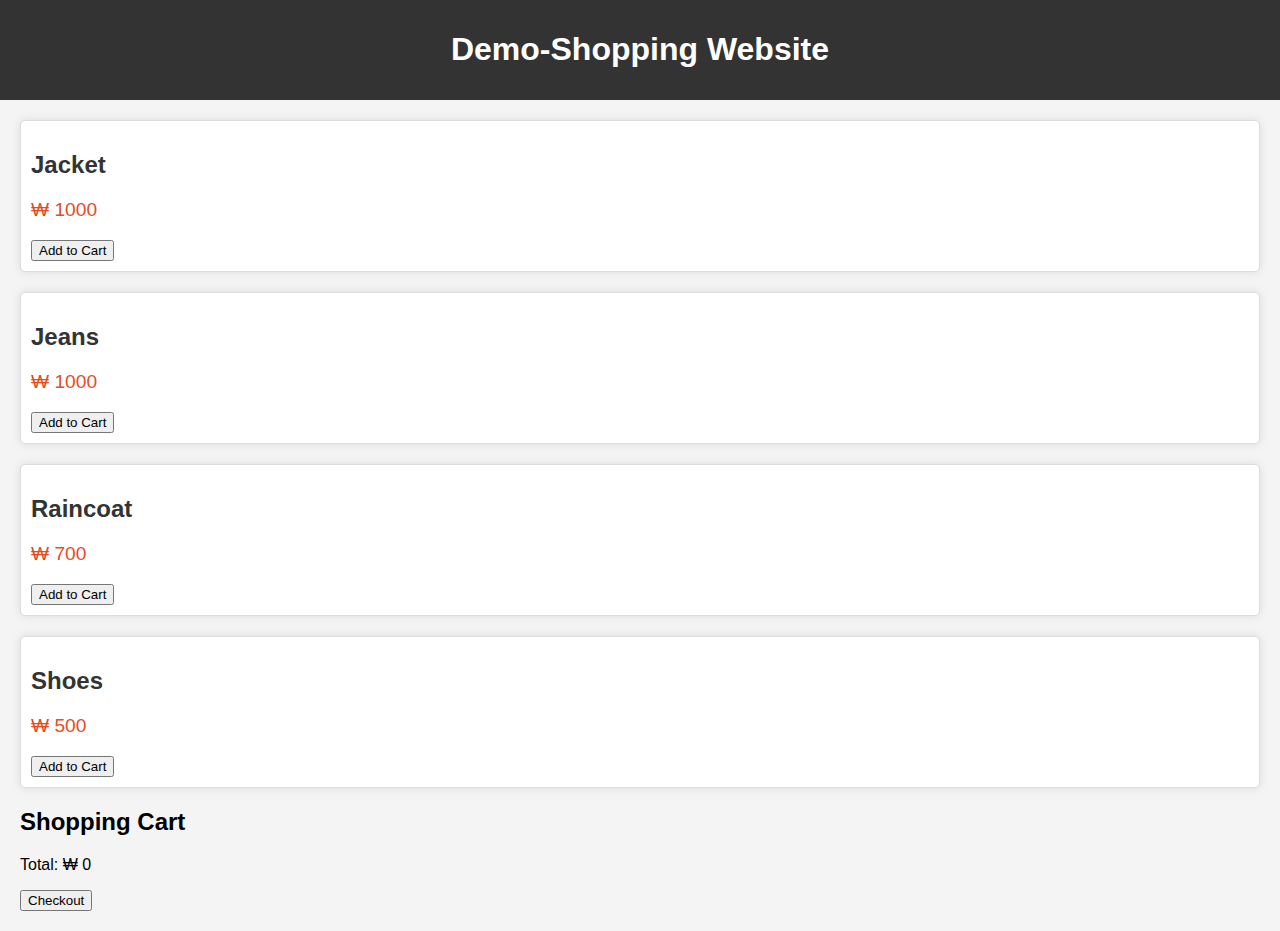
<file: Exercise/eshopping.html>
<!DOCTYPE html>
<html lang="en">
  <head>
    <meta charset="UTF-8" />
    <meta name="viewport" content="width=device-width, initial-scale=1.0" />
    <title>Demo-Shopping Website</title>
    <!-- Include Font Awesome CSS -->
    <link
      rel="stylesheet"
      href="https://cdnjs.cloudflare.com/ajax/libs/font-awesome/6.0.0/css/all.min.css"
      integrity="sha384-dziVFeS7U02dKUg9F0MjWLkcm8SWkEe6t1HDzBa9gyXXfl5eVO1ChFhxCvzJ7z0k"
      crossorigin="anonymous"
    />
    <style>
      body {
        font-family: Arial, sans-serif;
        margin: 0;
        padding: 0;
        background-color: #f4f4f4;
      }

      header {
        background-color: #333;
        color: #fff;
        padding: 10px;
        text-align: center;
      }

      section {
        margin: 20px;
      }

      .product {
        border: 1px solid #ddd;
        border-radius: 5px;
        padding: 10px;
        margin-bottom: 20px;
        background-color: #fff;
        box-shadow: 0 0 10px rgba(0, 0, 0, 0.1);
      }

      .product img {
        max-width: 100%;
        height: auto;
      }

      .product h2 {
        color: #333;
      }

      .price {
        color: #e44d26;
        font-size: 1.2em;
        margin-top: 5px;
      }

      .cart-icon {
        color: #1f3b61;
      }
    </style>
  </head>
  <body>
    <!-- Header -->
    <header>
      <h1>Demo-Shopping Website</h1>
    </header>

    <!-- Jacket Section -->
    <section>
      <div class="product">
        <!--   <img src="jacket.jpg" alt="Jacket" /> -->
        <h2>Jacket</h2>
        <p class="price">&#8361; 1000</p>
        <button onclick="addToCart('Jacket', 1000)">
          Add to Cart <i class="fas fa-shopping-cart cart-icon"></i>
        </button>
      </div>
    </section>

    <!-- Jeans Section -->
    <section>
      <div class="product">
        <!-- <img src="jeans.jpg" alt="Jeans" /> -->
        <h2>Jeans</h2>
        <p class="price">&#8361; 1000</p>
        <button onclick="addToCart('Jeans', 100)">
          Add to Cart <i class="fas fa-shopping-cart cart-icon"></i>
        </button>
      </div>
    </section>

    <!-- Jeans Section -->
    <section>
      <div class="product">
        <!-- <img src="jeans.jpg" alt="Jeans" /> -->
        <h2>Raincoat</h2>
        <p class="price">&#8361; 700</p>
        <button onclick="addToCart('Raincoat', 700)">
          Add to Cart <i class="fas fa-shopping-cart cart-icon"></i>
        </button>
      </div>
    </section>
    
    <!-- Shoes Section -->
    <section>
      <div class="product">
        <!-- <img src="jeans.jpg" alt="Jeans" /> -->
        <h2>Shoes</h2>
        <p class="price">&#8361; 500</p>
        <button onclick="addToCart('Shoes', 500)">
          Add to Cart <i class="fas fa-shopping-cart cart-icon"></i>
        </button>
      </div>
    </section>

    <!-- Shopping Cart Section -->
    <section>
      <h2>Shopping Cart</h2>
      <ul id="cartItems"></ul>
      <p>Total: &#8361; <span id="totalPrice">0</span></p>
      <button onclick="checkout()">Checkout</button>
    </section>

    <script>
      // JavaScript for shopping cart functionality
      const cartItems = [];
      let totalPrice = 0;

      function addToCart(itemName, itemPrice) {
        cartItems.push({ name: itemName, price: itemPrice });
        updateCart();
      }

      function updateCart() {
        const cartList = document.getElementById("cartItems");
        const totalElement = document.getElementById("totalPrice");

        // Clear previous items
        cartList.innerHTML = "";

        // Populate cart list
        cartItems.forEach((item) => {
          const listItem = document.createElement("li");
          listItem.textContent = `${item.name} -${item.price}`;
          cartList.appendChild(listItem);
        });

        // Calculate total price
        totalPrice = cartItems.reduce((total, item) => total + item.price, 0);
        totalElement.textContent = totalPrice;
      }

      function checkout() {
        alert(`Thank you for shopping! Total: ${totalPrice}`);
      }
    </script>
  </body>
</html>
</file>
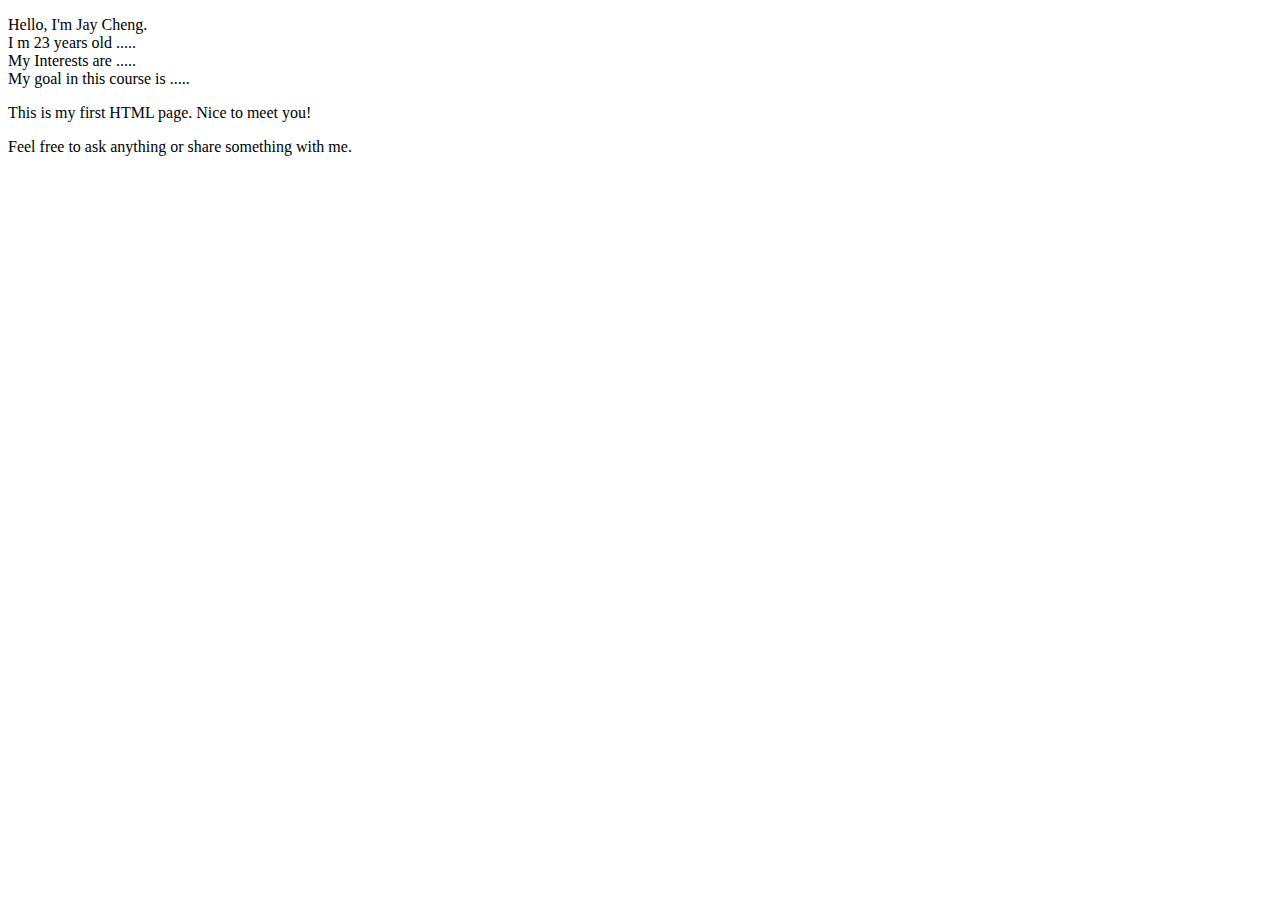
<file: Exercise/Exercise1.html>
<!DOCTYPE html>
<html lang="en">
  <head>
    <meta charset="UTF-8" />
    <meta name="author" content="Jay Cheng" />
    <meta name="description" content="First HTML Page" />
    <meta name="viewport" content="width=device-width, initial-scale=1.0" />
    <!-- <meta http-equiv="refresh" content="60" /> -->

    <title>Exercise 1 |First HTML Page</title>
  </head>
  <body>
    <p>
      Hello, I'm Jay Cheng.
      <!-- <p> format commend</p> -->
      <br />I m 23 years old .....
      <!-- <p> format commend</p> -->
      <br />My Interests are .....
      <!-- <p> format commend</p> -->
      <br />My goal in this course is .....
      <!-- <p> format commend</p> -->
    </p>
    <p>This is my first HTML page. Nice to meet you!</p>
    <p>Feel free to ask anything or share something with me.</p>
  </body>
</html>
</file>
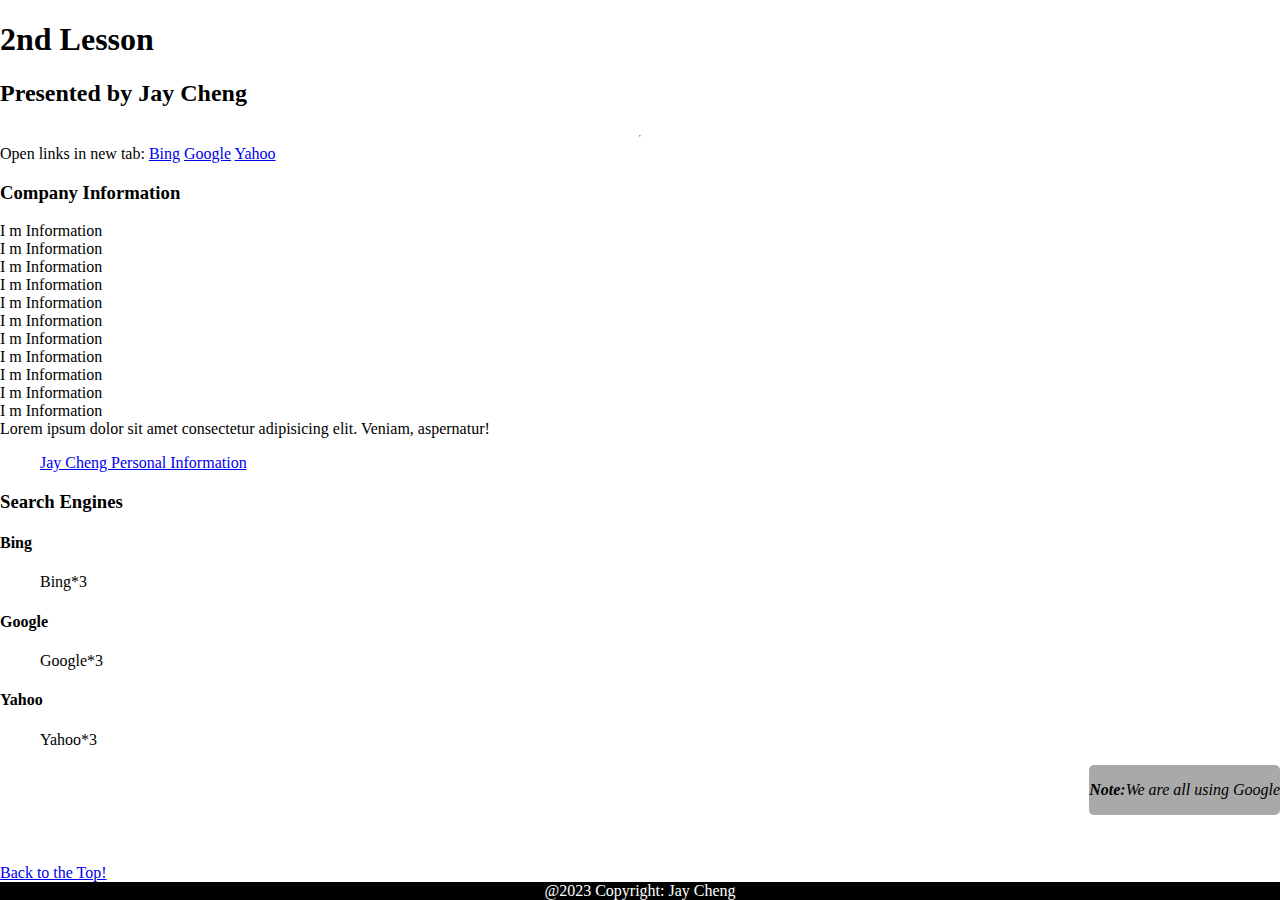
<file: Exercise/Exercise2.html>
<!DOCTYPE html>
<html lang="en">
  <head>
    <meta charset="UTF-8" />
    <meta name="viewport" content="width=device-width, initial-scale=1.0" />
    <meta http-equiv="refresh" content="30" />
    <title>Exercise 2</title>
    <style>
      body {
        display: flex;
        flex-direction: column;
        min-height: 100vh;
        margin: 0;
      }

      main {
        flex: 1;
      }

      footer {
        margin-top: auto;
        background-color: black;
        color: white;
        text-align: center;
      }

      .copyright {
        text-align: center;
        color: white;
      }
      
      aside{
        background-color: darkgray;
        float: right;
        border-radius: 5px;
      }

     
    </style>
  </head>
  <body>
    <!-- Header -->
    <header>
      <h1 id="top">2nd Lesson</h1>
      <h2>Presented by Jay Cheng</h2>
    </header>
    <!-- Navigation bar -->
    <hr class="hr-double">
    <nav>
      <span>Open links in new tab:</span>
      <a href="https://www.bing.com/?cc=hk" target="_blabk">Bing</a>
      <a href="https://www.google.com/" target="_blabk">Google</a>
      <a href="https://hk.yahoo.com/?p=us/" target="_blabk">Yahoo</a>
    </nav>

    <!-- Main  -->
    <main>
      <!-- Company Information -->
      <section id="company-infor">
        <header>
          <h3>Company Information</h3>
        </header>
        <article>
          <p>
            I m Information
            <!-- format html -->
            <br />I m Information
            <!-- format html -->
            <br />I m Information
            <!-- format html -->
            <!-- format html -->
            <br />I m Information
            <!-- format html -->
            <br />I m Information
            <!-- format html -->
            <!-- format html -->
            <br />I m Information
            <!-- format html -->
            <br />I m Information
            <!-- format html -->
            <!-- format html -->
            <br />I m Information
            <!-- format html -->
            <br />I m Information
            <!-- format html -->
            <!-- format html -->
            <br />I m Information
            <!-- format html -->
            <br />I m Information
            <!-- format html -->
            <br />Lorem ipsum dolor sit amet consectetur adipisicing elit.
            Veniam, aspernatur!
          </p>
        </article>
        <ul>
          <a href="https://xxxjay123.github.io/xxxJay123/" target="_blank">
            Jay Cheng Personal Information</a
          >
        </ul>
      </section>

      <!-- Search Engines  -->
      <section id="search-engines">
        <header>
          <h3>Search Engines</h3>
        </header>
        <article>
          <h4>Bing</h4>
          <blockquote cite="https://zh.wikipedia.org/zh-hk/Microsoft_Bing">
            Bing*3
          </blockquote>
        </article>
        <article>
          <h4>Google</h4>
          <blockquote cite="https://zh.wikipedia.org/zh-hk/Microsoft_Bing">
            Google*3
          </blockquote>
        </article>
        <article>
          <h4>Yahoo</h4>
          <blockquote cite="https://zh.wikipedia.org/zh-hk/Microsoft_Bing">
            Yahoo*3
          </blockquote>
        </article>
        <aside>
          <p>
            <i><b>Note:</b>We are all using Google</i>
          </p>
        </aside>
      </section>
    </main>

    <!-- Footer -->
    <a href="#top">Back to the Top!</a>
    <footer>
  
      <div class="copyright">@2023 Copyright: Jay Cheng</div>
    </footer>
  </body>
</html>
</file>
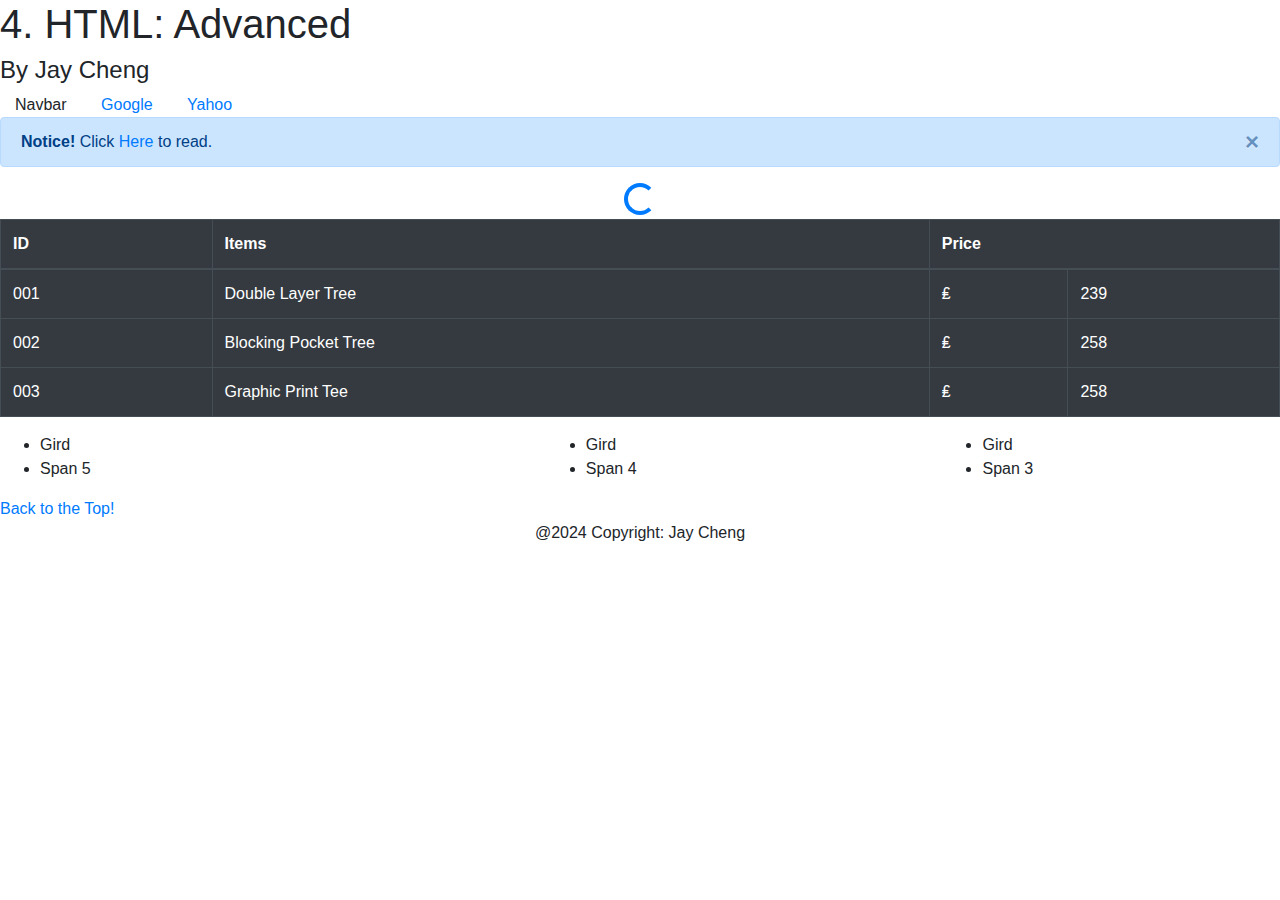
<file: Exercise/Exercise4.html>
<!DOCTYPE html>
<html lang="en">
  <head>
    <title>Exercise 4</title>
    <!-- Required meta tags -->
    <meta charset="utf-8" />
    <meta
      name="viewport"
      content="width=device-width, initial-scale=1, shrink-to-fit=no"
    />
    <!-- Bootstrap CSS -->
    <link
      rel="stylesheet"
      href="https://stackpath.bootstrapcdn.com/bootstrap/4.3.1/css/bootstrap.min.css"
      integrity="sha384-ggOyR0iXCbMQv3Xipma34MD+dH/1fQ784/j6cY/iJTQUOhcWr7x9JvoRxT2MZw1T"
      crossorigin="anonymous"
    />
    <!-- Optional JavaScript -->
    <!-- jQuery first, then Popper.js, then Bootstrap JS -->
    <script
      src="https://code.jquery.com/jquery-3.3.1.slim.min.js"
      integrity="sha384-q8i/X+965DzO0rT7abK41JStQIAqVgRVzpbzo5smXKp4YfRvH+8abtTE1Pi6jizo"
      crossorigin="anonymous"
    ></script>
    <script
      src="https://cdnjs.cloudflare.com/ajax/libs/popper.js/1.14.7/umd/popper.min.js"
      integrity="sha384-UO2eT0CpHqdSJQ6hJty5KVphtPhzWj9WO1clHTMGa3JDZwrnQq4sF86dIHNDz0W1"
      crossorigin="anonymous"
    ></script>
    <script
      src="https://stackpath.bootstrapcdn.com/bootstrap/4.3.1/js/bootstrap.min.js"
      integrity="sha384-JjSmVgyd0p3pXB1rRibZUAYoIIy6OrQ6VrjIEaFf/nJGzIxFDsf4x0xIM+B07jRM"
      crossorigin="anonymous"
    ></script>
   
  </head>
  <body>
    <!-- Header -->
    <header>
      <h1>4. HTML: Advanced</h1>
      <h4>By Jay Cheng</h4>
    </header>
    <!-- Navvar -->
    <main>
      <nav>
        <span class="col">Navbar</span>
        <span class="col"><a href="http://">Google</a></span>
        <span class="col"><a href="http://">Yahoo</a></span>
      </nav>
      <!-- Alert -->
      <div class="alert alert-primary alert-dismissible fade show" role="alert">
        <button
          type="button"
          class="close"
          data-dismiss="alert"
          aria-label="Close"
        >
          <span aria-hidden="true">&times;</span>
          <span class="sr-only">Close</span>
        </button>
        <strong>Notice!</strong> Click <a href="#">Here</a> to read.
      </div>

      <!-- Spinner -->
      <div class="container">
        <div class="row">
          <div class="col-12 text-center">
            <div class="spinner-border text-primary" role="status"></div>
          </div>
        </div>
      </div>

      <!-- Table -->
      <table class="table table-dark table-hover table-bordered">
        <thead class="thead-inverse">
          <tr>
            <th>ID</th>
            <th>Items</th>
            <th colspan="2">Price</th>
          </tr>
        </thead>
        <tbody>
          <tr>
            <td scope="row">001</td>
            <td>Double Layer Tree</td>
            <td>&#8356;</td>
            <td>239</td>
          </tr>
          <tr>
            <td scope="row">002</td>
            <td>Blocking Pocket Tree</td>
            <td>&#8356;</td>
            <td>258</td>
          </tr>
          <tr>
            <td scope="row">003</td>
            <td>Graphic Print Tee</td>
            <td>&#8356;</td>
            <td>258</td>
          </tr>
        </tbody>
      </table>
      <!-- Gird -->
      <div class="row">
        <div class="col-5">
          <ul>
            <li>Gird</li>
            <li>Span 5</li>
          </ul>
        </div>
        <div class="col-4">
          <ul>
            <li>Gird</li>
            <li>Span 4</li>
          </ul>
        </div>
        <div class="col-3">
          <li>Gird</li>
          <li>Span 3</li>
        </div>
      </div>
    </main>

    <!-- Footer -->
    <a href="#top">Back to the Top!</a>
    <footer>
      <div style=" text-align: center;">@2024 Copyright: Jay Cheng</div>
    </footer>
  </body>
</html>
</file>
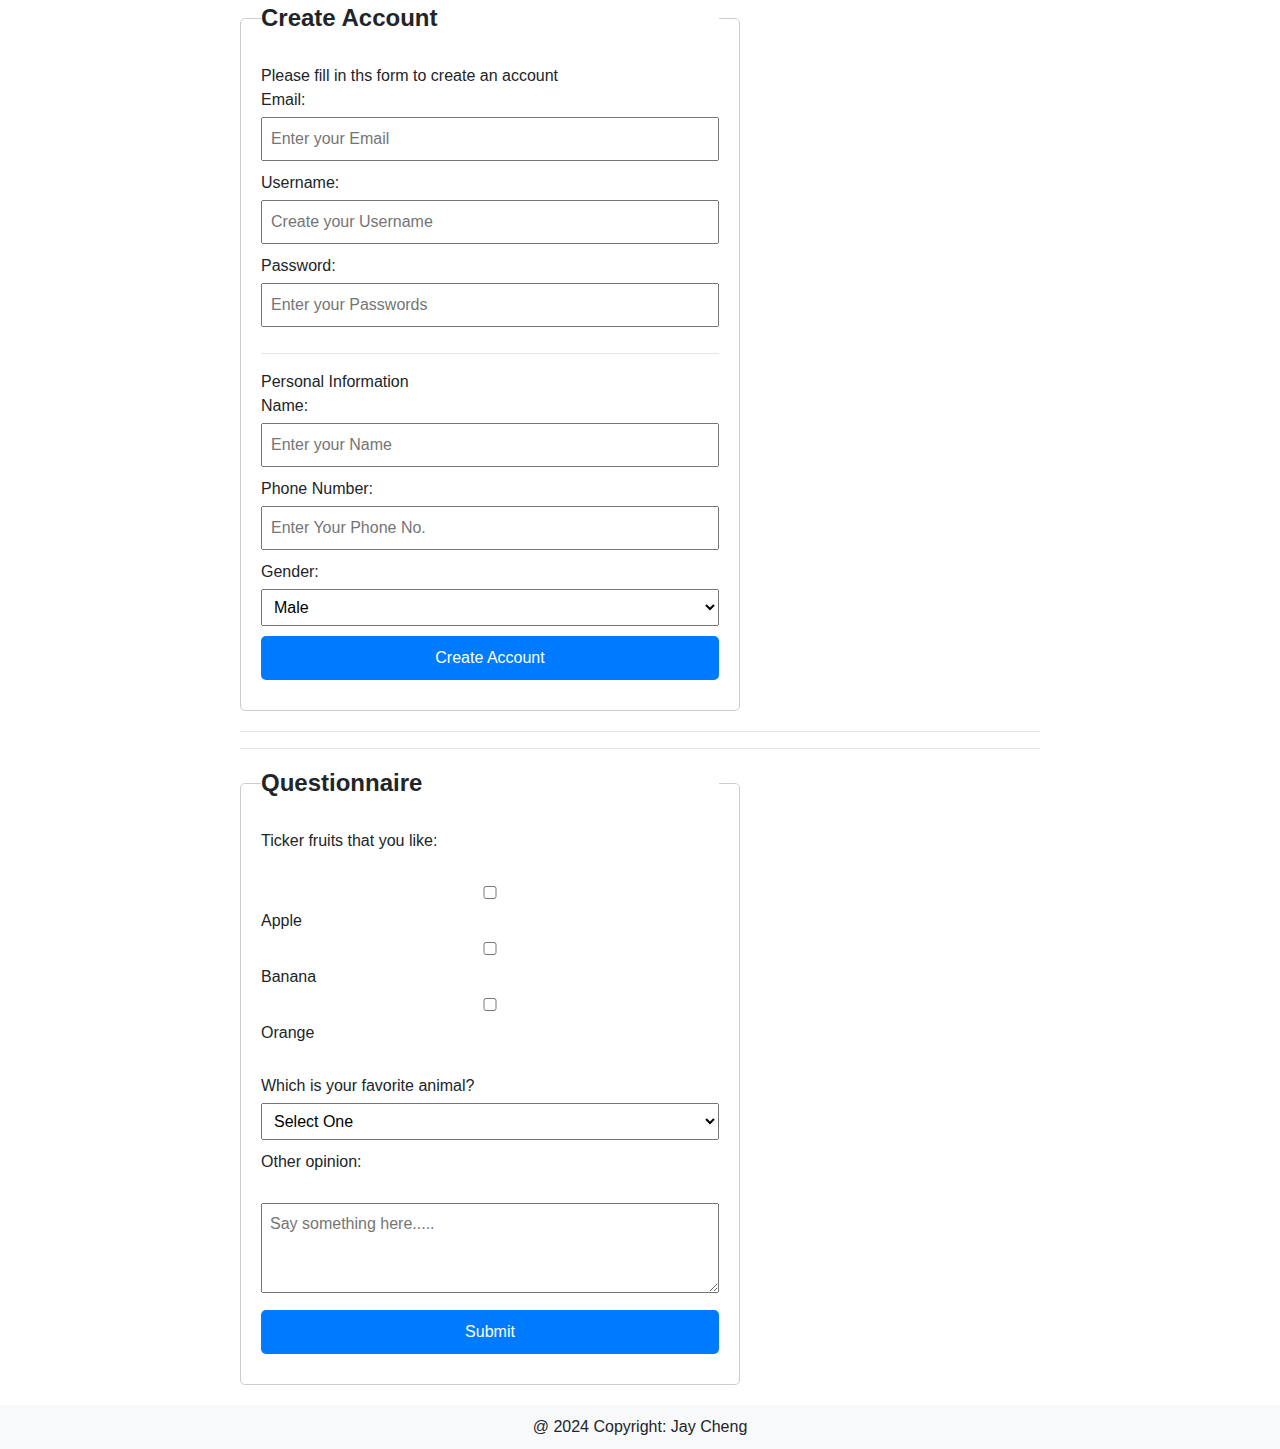
<file: Exercise/Exercise7.html>
<!DOCTYPE html>
<html lang="en">
  <head>
    <title>Title</title>
    <!-- Required meta tags -->
    <meta charset="utf-8" />
    <meta
      name="viewport"
      content="width=device-width, initial-scale=1, shrink-to-fit=no"
    />

    <!-- Bootstrap CSS -->
    <link
      rel="stylesheet"
      href="https://stackpath.bootstrapcdn.com/bootstrap/4.3.1/css/bootstrap.min.css"
      integrity="sha384-ggOyR0iXCbMQv3Xipma34MD+dH/1fQ784/j6cY/iJTQUOhcWr7x9JvoRxT2MZw1T"
      crossorigin="anonymous"
    />
    <style>
      /* Reset some default styles */
      body,
      h1,
      h2,
      h3,
      p,
      ul,
      li {
        margin: 0;
        padding: 0;
      }

      body {
        font-family: "Arial", sans-serif;
      }

      /* Center the content */
      main {
        max-width: 800px;
        margin: 0 auto;
      }

      /* Style form wrapper */
      .form-wrapper,
      .questionnaire-wrapper {
        margin-bottom: 20px;
      }

      /* Style form fieldset */
      fieldset {
        border: 1px solid #ccc;
        border-radius: 5px;
        margin-bottom: 20px;
        padding: 20px;
      }

      legend {
        font-weight: bold;
      }

      /* Style form labels and inputs */
      label {
        display: block;
        margin-bottom: 5px;
      }

      input,
      select,
      textarea {
        width: 100%;
        padding: 8px;
        margin-bottom: 10px;
        box-sizing: border-box;
      }

      /* Style checkbox label */
      .checkbox-label {
        display: inline-block;
        margin-right: 10px;
      }

      /* Style submit button */
      input[type="submit"],
      button {
        background-color: #007bff;
        color: #fff;
        padding: 10px 20px;
        border: none;
        border-radius: 5px;
        cursor: pointer;
      }

      /* Add some spacing between submit buttons */
      input[type="submit"] + button {
        margin-left: 10px;
      }

      /* Style the footer */
      footer {
        margin-top: 20px;
        background-color: #f8f9fa;
        padding: 10px;
      }
    </style>
  </head>
  <body>
    <!-- Header
    <header>
      <h1>7. HTML: Form I</h1>
      <h2>By Jay Cheng</h2>
    </header> -->

    <main>
      <!-- Register Form -->
      <div class="form-wrapper">
        <fieldset style="width: 500px">
          <legend>Create Account</legend>
          <p>Please fill in ths form to create an account</p>
          <form action="#" id="registrationForm">
            <!-- Email -->
            <label for="email">Email:</label>
            <input
              type="email"
              name="email"
              id="email"
              placeholder="Enter your Email"
              required
            />
            <br />
            <!-- User name -->
            <label for="username"> Username:</label>
            <input
              type="text"
              name="username"
              id="username"
              placeholder="Create your Username"
              required
            />
            <br />
            <!-- Password -->
            <label for="pw">Password:</label>
            <input
              type="password"
              name="pw"
              id="pw"
              placeholder="Enter your Passwords"
              required
            />
            <br />
            <!-- Confirm-Password -->
            <!-- <label for="pw-confirm">Confirm Password:</label>
            <input
              type="password"
              name="pw-confirm"
              id="pw-confirm"
              placeholder="Confirm your Passwords"
              required
            /> -->
            <hr />
            <p>Personal Information</p>
            <!-- Name -->
            <label for="name">Name:</label>
            <input
              type="text"
              name="name"
              id="name"
              placeholder="Enter your Name"
              required
            />
            <br />
            <!-- Phone Number  -->
            <label for="phone">Phone Number:</label>
            <input
              type="tel"
              name="phone"
              id="phone"
              placeholder="Enter Your Phone No."
            />
            <!-- Gender -->
            <br />
            <label for="gender">Gender:</label>
            <select id="gender" name="gender">
              <option value="male">Male</option>
              <option value="female">Female</option>
              <option value="other">Other</option>
            </select>
            <br />
            <input type="submit" value="Create Account" />
          </form>
        </fieldset>
      </div>
      <hr />
      <hr />
      <!-- Questionnaire -->
      <div class="questionnaire-wrapper">
        <fieldset id="questionnaireForm" style="width: 500px">
          <legend>Questionnaire</legend>
          <form id="questionnaireForm">
            <label id="fruits">Ticker fruits that you like:</label><br />
            <!-- Options of Question 1 -->
            <input type="checkbox" name="apple" id="apple" value="Apple" />
            <label for="apple">Apple</label>

            <input type="checkbox" name="banana" id="banana" value="Banana" />
            <label for="banana">Banana</label>

            <input type="checkbox" name="orange" id="orange" value="Orange" />
            <label for="orange">Orange</label>
            <br />
            <!-- Question 2 -->
            <label for="animal">Which is your favorite animal?</label>
            <select id="animal" name="animal">
              <option>Select One</option>
              <optgroup label="Terrestrial">
                <option value="dog">Dog</option>
                <option value="cat">Cat</option>
                <option value="elephant">Elephant</option>
                <option value="lion">Lion</option>
              </optgroup>
              <optgroup label="Marine">
                <option value="dolphin">Dolphin</option>
                <option value="fish">Fish</option>
                <option value="jellyfish">JS</option>
              </optgroup>
            </select>
            <br />
            <label for="opinion">Other opinion:</label><br />
            <textarea
              name="opinion"
              id="opinion"
              cols="30"
              rows="3"
              placeholder="Say something here....."
            ></textarea
            ><br />
            <input type="submit" />
          </form>
        </fieldset>
      </div>
    </main>
    <!-- Footer -->
    <footer>
      <div style="text-align: center">@ 2024 Copyright: Jay Cheng</div>
    </footer>

    <!-- Optional JavaScript -->
    <!-- jQuery first, then Popper.js, then Bootstrap JS -->
    <script
      src="https://code.jquery.com/jquery-3.3.1.slim.min.js"
      integrity="sha384-q8i/X+965DzO0rT7abK41JStQIAqVgRVzpbzo5smXKp4YfRvH+8abtTE1Pi6jizo"
      crossorigin="anonymous"
    ></script>
    <script
      src="https://cdnjs.cloudflare.com/ajax/libs/popper.js/1.14.7/umd/popper.min.js"
      integrity="sha384-UO2eT0CpHqdSJQ6hJty5KVphtPhzWj9WO1clHTMGa3JDZwrnQq4sF86dIHNDz0W1"
      crossorigin="anonymous"
    ></script>
    <script
      src="https://stackpath.bootstrapcdn.com/bootstrap/4.3.1/js/bootstrap.min.js"
      integrity="sha384-JjSmVgyd0p3pXB1rRibZUAYoIIy6OrQ6VrjIEaFf/nJGzIxFDsf4x0xIM+B07jRM"
      crossorigin="anonymous"
    ></script>
    <script>
      // Function to convert form data to JSON
      function formToJson(formId) {
        var formData = {};
        var formElements = document.getElementById(formId).elements;

        for (var i = 0; i < formElements.length; i++) {
          var element = formElements[i];
          if (element.name) {
            formData[element.name] = element.value;
          }
          if (element.type === "checkbox") {
            // Handle checkboxes separately
            formData[element.name] = element.checked;
          } else if (element.name) {
            formData[element.name] = element.value;
          }
        }

        return JSON.stringify(formData, null, 2);
      }

      // Event listener for form submission
      document
        .getElementById("questionnaireForm")
        .addEventListener("submit", function (e) {
          e.preventDefault();
          var jsonData = formToJson("questionnaireForm");
          console.log(jsonData);
        });
      // Event listener for form submission
      document
        .getElementById("registrationForm")
        .addEventListener("submit", function (e) {
          e.preventDefault();
          var jsonData = formToJson("registrationForm");
          console.log(jsonData);
        });

      document
        .getElementById("questionnaireForm")
        .addEventListener("submit", function (e) {
          e.preventDefault();
          var jsonData = formToJson("questionnaireForm");
          console.log(jsonData);
        });
    </script>
  </body>
</html>
</file>
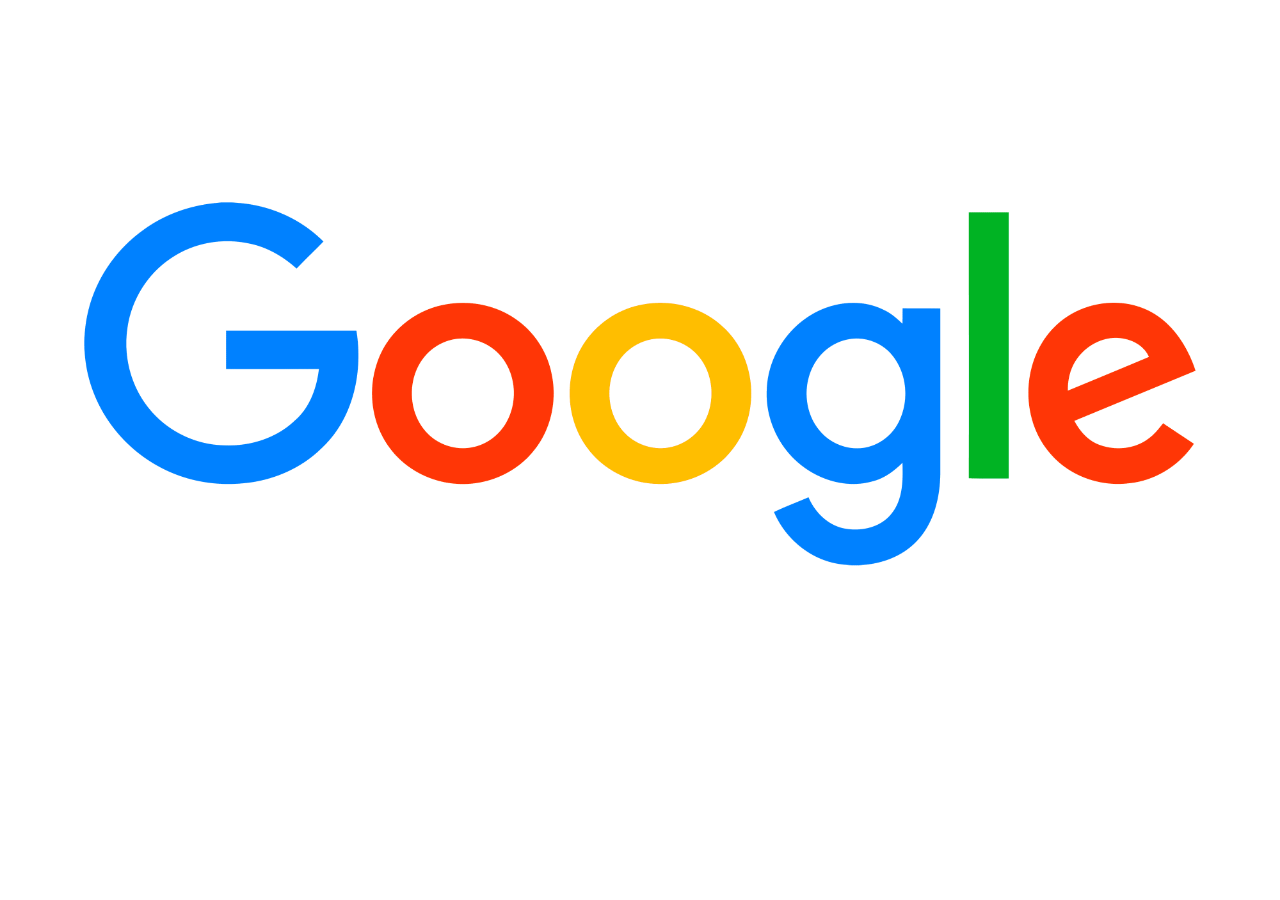
<file: Exercise/imgmap.html>
<!DOCTYPE html>
<html lang="en">
  <head>
    <title>Title</title>
    <!-- Required meta tags -->
    <meta charset="utf-8" />
    <meta
      name="viewport"
      content="width=device-width, initial-scale=1, shrink-to-fit=no"
    />

    <!-- Bootstrap CSS -->
    <link
      rel="stylesheet"
      href="https://stackpath.bootstrapcdn.com/bootstrap/4.3.1/css/bootstrap.min.css"
      integrity="sha384-ggOyR0iXCbMQv3Xipma34MD+dH/1fQ784/j6cY/iJTQUOhcWr7x9JvoRxT2MZw1T"
      crossorigin="anonymous"
    />
  </head>
  <body>
    <div class="Image-map">
      <!-- Image Map Generated by http://www.image-map.net/ -->
      <img
        src="../asset/img/google_logo.png"
        usemap="#image-map"
        id="resizableImage"
        style="max-width: 100%; height: auto"
      />

      <map name="image-map">
        <area
          target="_blank"
          alt="g-big"
          title="g-big"
          href="https://www.mercedes-benz.com.hk/zh_HK/passengercars/models/suv/g-class/amg.html"
          coords="1012,760,843,651,475,704,362,810,263,1075,295,1206,373,1340,528,1460,772,1499,899,1506,1012,1414,1058,1337,1111,1192,1122,1086,1122,1047,730,1022,712,1054,719,1146,857,1163,984,1142,966,1245,889,1315,698,1372,578,1326,475,1262,436,1114,422,987,560,821,835,761,903,821,945,842"
          shape="poly"
        />
        <area
          target="_blank"
          alt="o1"
          title="o1"
          href="https://zh.wikipedia.org/zh-hk/O"
          coords="1443,1228,296"
          shape="circle"
        />
        <area
          target="_blank"
          alt="o2"
          title="o2"
          href="https://zh.wikipedia.org/zh-hk/O"
          coords="2062,1223,283"
          shape="circle"
        />
        <area
          target="_blank"
          alt="g-sm"
          title="g-sm"
          href="https://zh.wikipedia.org/wiki/G"
          coords="2807,1000,2588,947,2475,1011,2405,1142,2412,1333,2493,1417,2571,1485,2701,1520,2776,1495,2807,1460,2807,1530,2761,1601,2659,1644,2574,1622,2535,1559,2479,1559,2440,1576,2415,1591,2443,1668,2535,1721,2670,1760,2761,1760,2832,1732,2882,1651,2910,1608,2913,1520,2928,1456,2931,1347,2945,1184,2935,1060,2928,1007,2928,965,2896,951,2814,947,2747,954,2659,954,2599,930"
          shape="poly"
        />
        <area
          target="_blank"
          alt="l"
          title="l"
          href="https://zh.wikipedia.org/wiki/L"
          coords="3023,669,3147,1499"
          shape="rect"
        />
        <area
          target="_blank"
          alt="e"
          title="e"
          href="https://zh.wikipedia.org/zh-hk/E_(%E6%95%B0%E5%AD%A6%E5%B8%B8%E6%95%B0)"
          coords="3648,1193,3440,1288,3408,1299,3737,1156,3694,1071,3620,986,3486,947,3387,961,3284,1018,3253,1099,3217,1198,3242,1343,3309,1449,3454,1509,3641,1495,3719,1428,3716,1375,3652,1350,3627,1325,3571,1382,3482,1393,3401,1371,3366,1318"
          shape="poly"
        />
      </map>
    </div>

    <!-- Optional JavaScript -->
    <!-- jQuery first, then Popper.js, then Bootstrap JS -->
    <script
      src="https://code.jquery.com/jquery-3.3.1.slim.min.js"
      integrity="sha384-q8i/X+965DzO0rT7abK41JStQIAqVgRVzpbzo5smXKp4YfRvH+8abtTE1Pi6jizo"
      crossorigin="anonymous"
    ></script>
    <script
      src="https://cdnjs.cloudflare.com/ajax/libs/popper.js/1.14.7/umd/popper.min.js"
      integrity="sha384-UO2eT0CpHqdSJQ6hJty5KVphtPhzWj9WO1clHTMGa3JDZwrnQq4sF86dIHNDz0W1"
      crossorigin="anonymous"
    ></script>
    <script
      src="https://stackpath.bootstrapcdn.com/bootstrap/4.3.1/js/bootstrap.min.js"
      integrity="sha384-JjSmVgyd0p3pXB1rRibZUAYoIIy6OrQ6VrjIEaFf/nJGzIxFDsf4x0xIM+B07jRM"
      crossorigin="anonymous"
    ></script>

    <!-- Initialize image-map-resizer -->
    <script>
      imageMapResize();
    </script>
  </body>
</html>
</file>
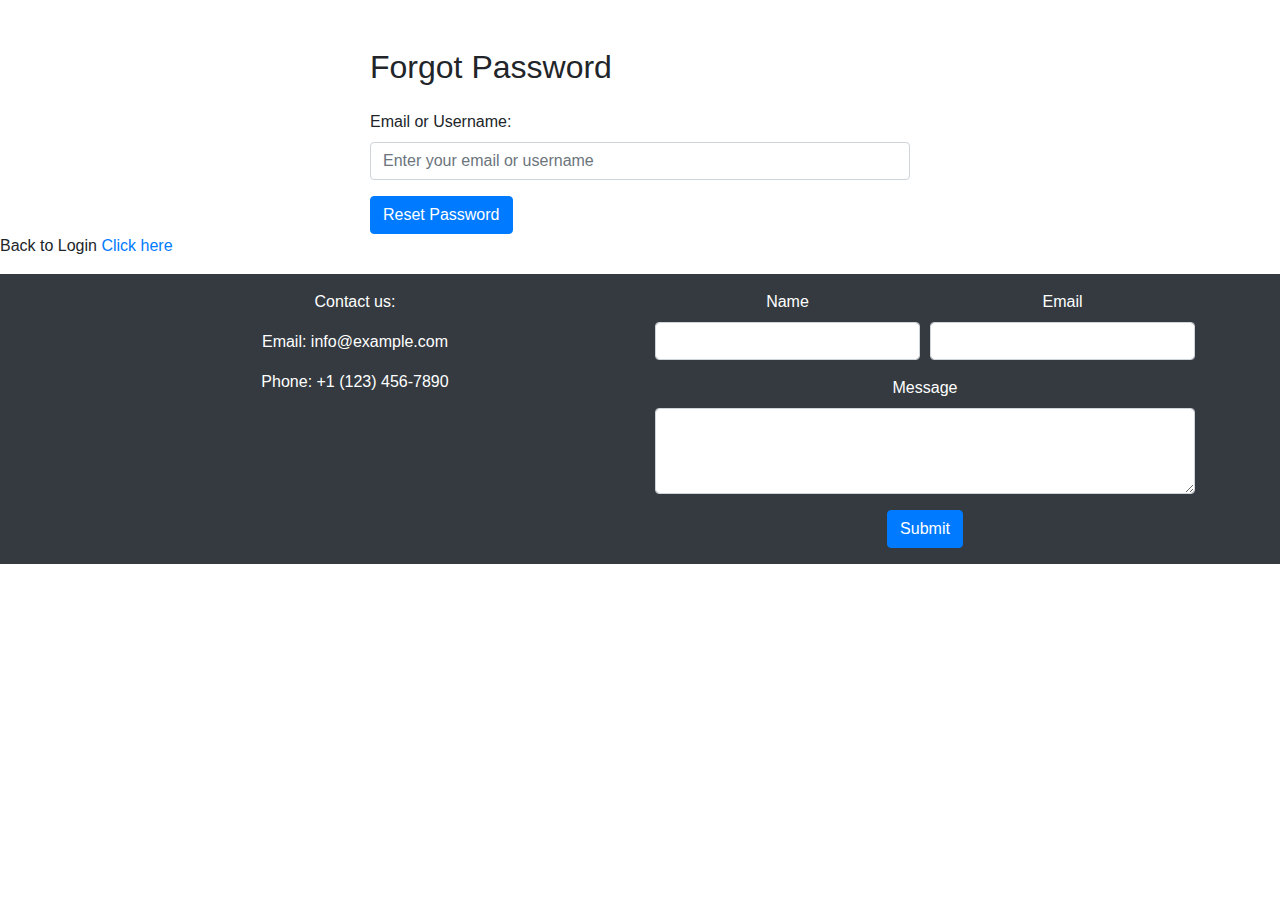
<file: Exercise/ex8/Exercise8-fp.html>
<!DOCTYPE html>
<html lang="en">
  <head>
    <meta charset="utf-8" />
    <meta
      name="viewport"
      content="width=device-width, initial-scale=1, shrink-to-fit=no"
    />
    <title>Exercise 8: Forgot Password</title>
    <link
      rel="stylesheet"
      href="https://stackpath.bootstrapcdn.com/bootstrap/4.3.1/css/bootstrap.min.css"
      integrity="sha384-ggOyR0iXCbMQv3Xipma34MD+dH/1fQ784/j6cY/iJTQUOhcWr7x9JvoRxT2MZw1T"
      crossorigin="anonymous"
    />
  </head>
  <body>
    <div class="container mt-5">
      <div class="row justify-content-center">
        <div class="col-md-6">
          <h2 class="mb-4">Forgot Password</h2>
          <form>
            <div class="form-group">
              <label for="identifier">Email or Username:</label>
              <input
                type="text"
                class="form-control"
                id="identifier"
                placeholder="Enter your email or username"
              />
            </div>
            <button type="submit" class="btn btn-primary">
              Reset Password
            </button>
          </form>
        </div>
      </div>
    </div>

    <p>
      Back to Login
      <a href="./Exercise8.html" alt="Create account">Click here</a>
    </p>
    <footer class="bg-dark text-white p-3 text-center">
      <div class="container">
        <div class="row">
          <!-- Contact Information Column -->
          <div class="col-md-6 mb-3 mb-md-0">
            <p>Contact us:</p>
            <p>Email: info@example.com</p>
            <p>Phone: +1 (123) 456-7890</p>
          </div>

          <!-- Contact Form Column -->
          <div class="col-md-6">
            <!-- Contact Form -->
            <form action="/submit_contact_form" method="post">
              <div class="form-row">
                <div class="form-group col-md-6">
                  <label for="name">Name</label>
                  <input
                    type="text"
                    class="form-control"
                    id="name"
                    name="name"
                    pattern="[a-zA-Z0-9_]+"
                    maxlength="30"
                    required
                  />
                </div>
                <div class="form-group col-md-6">
                  <label for="email">Email</label>
                  <input
                    type="email"
                    class="form-control"
                    id="email"
                    name="email"
                    maxlength="40"
                    required
                  />
                </div>
              </div>
              <div class="form-group">
                <label for="message">Message</label>
                <textarea
                  class="form-control"
                  id="message"
                  name="message"
                  rows="3"
                  required
                ></textarea>
              </div>
              <button type="submit" class="btn btn-primary">Submit</button>
            </form>
          </div>
        </div>
      </div>
    </footer>
    <!-- Optional JavaScript -->
    <script
      src="https://code.jquery.com/jquery-3.3.1.slim.min.js"
      integrity="sha384-q8i/X+965DzO0rT7abK41JStQIAqVgRVzpbzo5smXKp4YfRvH+8abtTE1Pi6jizo"
      crossorigin="anonymous"
    ></script>
    <script
      src="https://cdnjs.cloudflare.com/ajax/libs/popper.js/1.14.7/umd/popper.min.js"
      integrity="sha384-UO2eT0CpHqdSJQ6hJty5KVphtPhzWj9WO1clHTMGa3JDZwrnQq4sF86dIHNDz0W1"
      crossorigin="anonymous"
    ></script>
    <script
      src="https://stackpath.bootstrapcdn.com/bootstrap/4.3.1/js/bootstrap.min.js"
      integrity="sha384-JjSmVgyd0p3pXB1rRibZUAYoIIy6OrQ6VrjIEaFf/nJGzIxFDsf4x0xIM+B07jRM"
      crossorigin="anonymous"
    ></script>
  </body>
</html>
</file>
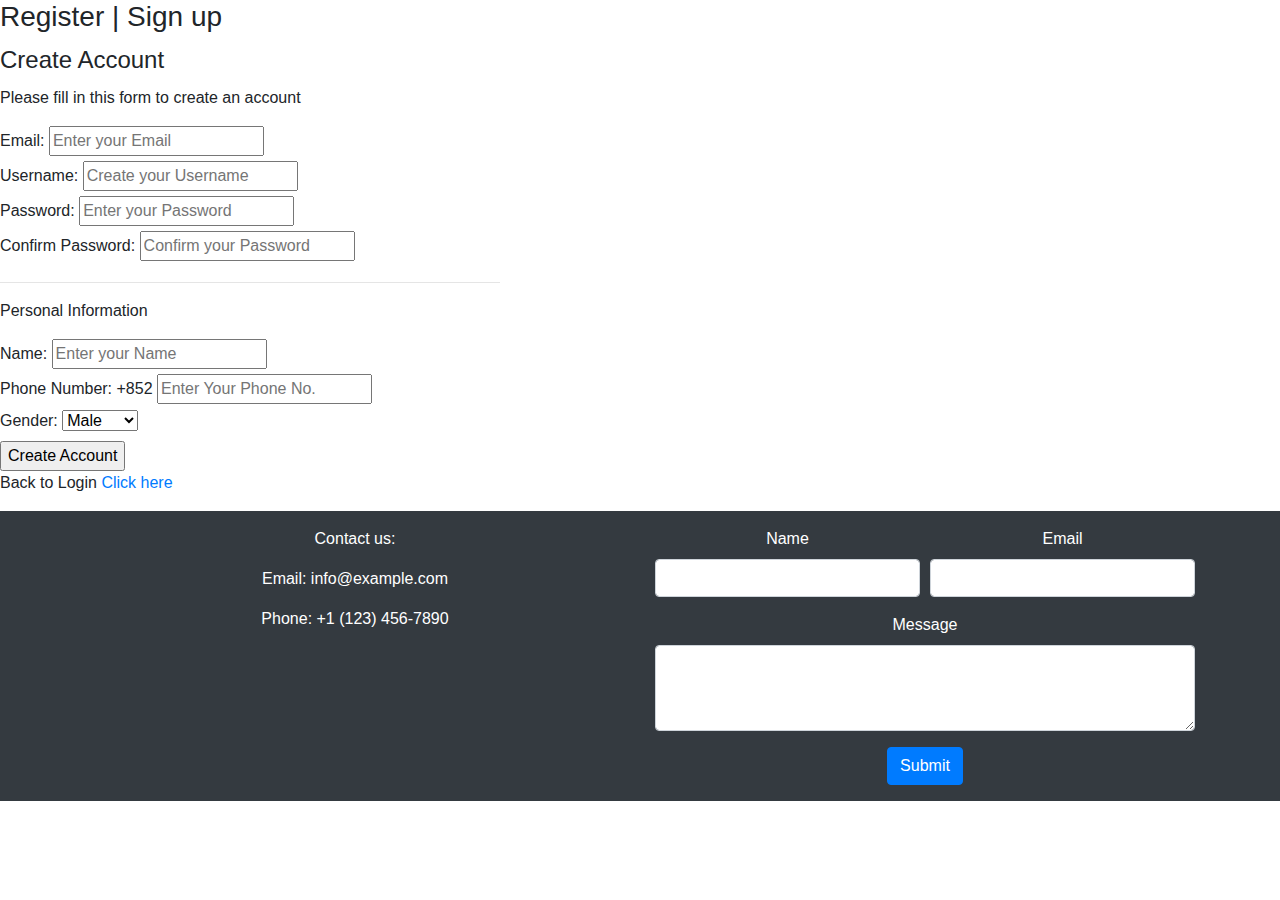
<file: Exercise/ex8/Exercise8-reg.html>
<!DOCTYPE html>
<html lang="en">
  <head>
    <title>Exercise 8: Register</title>
    <!-- Required meta tags -->
    <meta charset="utf-8" />
    <meta
      name="viewport"
      content="width=device-width, initial-scale=1, shrink-to-fit=no"
    />

    <!-- Bootstrap CSS -->
    <link
      rel="stylesheet"
      href="https://stackpath.bootstrapcdn.com/bootstrap/4.3.1/css/bootstrap.min.css"
      integrity="sha384-ggOyR0iXCbMQv3Xipma34MD+dH/1fQ784/j6cY/iJTQUOhcWr7x9JvoRxT2MZw1T"
      crossorigin="anonymous"
    />
  </head>
  <body>
    <!-- Header -->
    <header>
      <h3>Register | Sign up</h3>
    </header>
    <div class="form-wrapper">
      <fieldset style="width: 500px">
        <legend>Create Account</legend>
        <p>Please fill in this form to create an account</p>
        <form action="#" id="registrationForm" onsubmit="return validateForm()">
          <!-- Email -->
          <label for="email">Email:</label>
          <input
            type="email"
            name="email"
            id="email"
            maxlength="40"
            placeholder="Enter your Email"
            required
          />
          <br />
          <!-- User name -->
          <label for="username">Username:</label>
          <input
            type="text"
            name="username"
            id="username"
            pattern="[a-zA-Z0-9_]+"
            placeholder="Create your Username"
            required
          />
          <br />
          <!-- Password -->
          <label for="pw">Password:</label>
          <input
            type="password"
            name="pw"
            id="pw"
            minlength="8"
            maxlength="20"
            placeholder="Enter your Password"
            required
          />
          <br />
          <!-- Confirm-Password -->
          <label for="pw-confirm">Confirm Password:</label>
          <input
            type="password"
            name="pw-confirm"
            id="pw-confirm"
            minlength="8"
            maxlength="20"
            placeholder="Confirm your Password"
            oninput="validatePassword()"
            required
          />
          <div id="passwordError" style="color: red"></div>
          <hr />
          <p>Personal Information</p>
          <!-- Name -->
          <label for="name">Name:</label>
          <input
            type="text"
            name="name"
            id="name"
            maxlength="30"
            pattern="[a-zA-Z]+"
            placeholder="Enter your Name"
            required
          />
          <br />
          <!-- Phone Number -->
          <label for="phone">Phone Number: +852 </label>
          <input
            type="tel"
            name="phone"
            id="phone"
            maxlength="8"
            placeholder="Enter Your Phone No."
          />
          <!-- Gender -->
          <br />
          <label for="gender">Gender:</label>
          <select id="gender" name="gender">
            <option value="male">Male</option>
            <option value="female">Female</option>
            <option value="other">Other</option>
          </select>
          <br />
          <input type="submit" value="Create Account" />
        </form>
      </fieldset>
    </div>
    <p>
      Back to Login
      <a href="./Exercise8.html" alt="Create account">Click here</a>
    </p>
    <footer class="bg-dark text-white p-3 text-center">
      <div class="container">
        <div class="row">
          <!-- Contact Information Column -->
          <div class="col-md-6 mb-3 mb-md-0">
            <p>Contact us:</p>
            <p>Email: info@example.com</p>
            <p>Phone: +1 (123) 456-7890</p>
          </div>

          <!-- Contact Form Column -->
          <div class="col-md-6">
            <!-- Contact Form -->
            <form action="/submit_contact_form" method="post">
              <div class="form-row">
                <div class="form-group col-md-6">
                  <label for="name">Name</label>
                  <input
                    type="text"
                    class="form-control"
                    id="name"
                    name="name"
                    pattern="[a-zA-Z0-9_]+"
                    maxlength="30"
                    required
                  />
                </div>
                <div class="form-group col-md-6">
                  <label for="email">Email</label>
                  <input
                    type="email"
                    class="form-control"
                    id="email"
                    name="email"
                    maxlength="40"
                    required
                  />
                </div>
              </div>
              <div class="form-group">
                <label for="message">Message</label>
                <textarea
                  class="form-control"
                  id="message"
                  name="message"
                  rows="3"
                  required
                ></textarea>
              </div>
              <button type="submit" class="btn btn-primary">Submit</button>
            </form>
          </div>
        </div>
      </div>
    </footer>
    <!-- Optional JavaScript -->
    <!-- jQuery first, then Popper.js, then Bootstrap JS -->
    <script
      src="https://code.jquery.com/jquery-3.3.1.slim.min.js"
      integrity="sha384-q8i/X+965DzO0rT7abK41JStQIAqVgRVzpbzo5smXKp4YfRvH+8abtTE1Pi6jizo"
      crossorigin="anonymous"
    ></script>
    <script
      src="https://cdnjs.cloudflare.com/ajax/libs/popper.js/1.14.7/umd/popper.min.js"
      integrity="sha384-UO2eT0CpHqdSJQ6hJty5KVphtPhzWj9WO1clHTMGa3JDZwrnQq4sF86dIHNDz0W1"
      crossorigin="anonymous"
    ></script>
    <script
      src="https://stackpath.bootstrapcdn.com/bootstrap/4.3.1/js/bootstrap.min.js"
      integrity="sha384-JjSmVgyd0p3pXB1rRibZUAYoIIy6OrQ6VrjIEaFf/nJGzIxFDsf4x0xIM+B07jRM"
      crossorigin="anonymous"
    ></script>
    <script>
      function validatePassword() {
        var password = document.getElementById("pw").value;
        var confirmPassword = document.getElementById("pw-confirm").value;
        var passwordError = document.getElementById("passwordError");

        if (password !== confirmPassword) {
          passwordError.textContent = "Passwords do not match.";
        } else {
          passwordError.textContent = "";
        }
      }

      function validateForm() {
        validatePassword(); // Additional validations can be added here
        // Return false if any validation fails
        return document.getElementById("passwordError").textContent === "";
      }
    </script>
  </body>
</html>
</file>
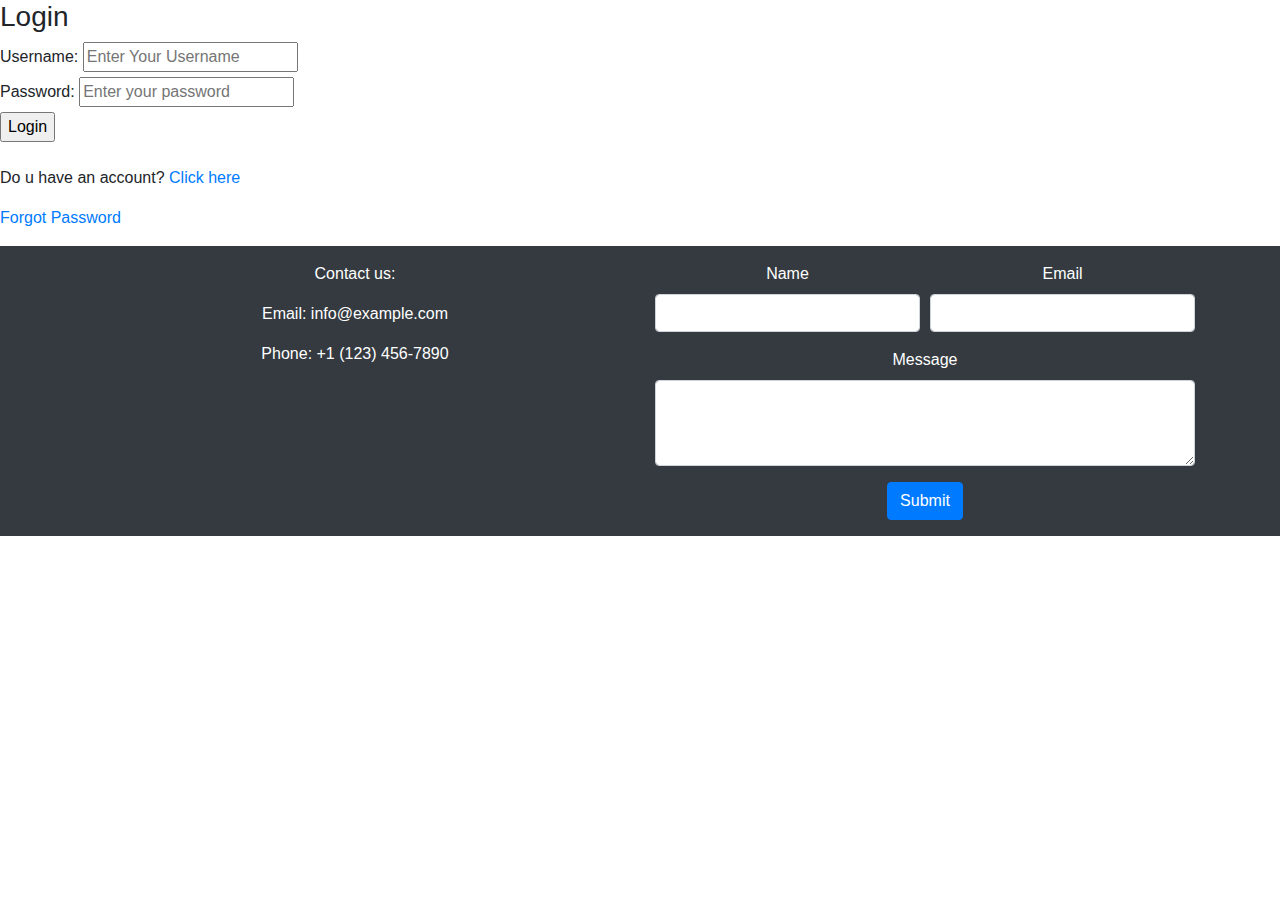
<file: Exercise/ex8/Exercise8.html>
<!DOCTYPE html>
<html lang="en">
  <head>
    <title>Exercise 8: Login</title>
    <!-- Required meta tags -->
    <meta charset="utf-8" />
    <meta
      name="viewport"
      content="width=device-width, initial-scale=1, shrink-to-fit=no"
    />

    <!-- Bootstrap CSS -->
    <link
      rel="stylesheet"
      href="https://stackpath.bootstrapcdn.com/bootstrap/4.3.1/css/bootstrap.min.css"
      integrity="sha384-ggOyR0iXCbMQv3Xipma34MD+dH/1fQ784/j6cY/iJTQUOhcWr7x9JvoRxT2MZw1T"
      crossorigin="anonymous"
    />
  </head>
  <body>
    <!-- Header -->
    <header>
      <h3>Login</h3>
    </header>
    <!-- Login Form -->
    <main>
      <form action="" id="loginForm">
        <label for="username">Username:</label>
        <input
          type="text"
          name="username"
          id="username"
          placeholder="Enter Your Username"
          maxlength="20"
          required
        />
        <br />
        <label for="password">Password:</label>
        <input
          type="password"
          id="password"
          name="password"
          placeholder="Enter your password"
          maxlength="20"
          required
        />
        <br />
        <input type="submit" value="Login" />
      </form>
      <br />
      <!-- Create ac -->
    </main>
    <p>
      Do u have an account?
      <a href="./Exercise8-reg.html" alt="Create account">Click here</a>
    </p>
    <p>
      <a href="./Exercise8-fp.html" alt="Create account">Forgot Password</a>
    </p>
    <footer class="bg-dark text-white p-3 text-center">
      <div class="container">
        <div class="row">
          <!-- Contact Information Column -->
          <div class="col-md-6 mb-3 mb-md-0">
            <p>Contact us:</p>
            <p>Email: info@example.com</p>
            <p>Phone: +1 (123) 456-7890</p>
          </div>

          <!-- Contact Form Column -->
          <div class="col-md-6">
            <!-- Contact Form -->
            <form action="/submit_contact_form" method="post">
              <div class="form-row">
                <div class="form-group col-md-6">
                  <label for="name">Name</label>
                  <input
                    type="text"
                    class="form-control"
                    id="name"
                    name="name"
                    pattern="[a-zA-Z0-9_]+"
                    maxlength="30"
                    required
                  />
                </div>
                <div class="form-group col-md-6">
                  <label for="email">Email</label>
                  <input
                    type="email"
                    class="form-control"
                    id="email"
                    name="email"
                    maxlength="40"
                    required
                  />
                </div>
              </div>
              <div class="form-group">
                <label for="message">Message</label>
                <textarea
                  class="form-control"
                  id="message"
                  name="message"
                  rows="3"
                  required
                ></textarea>
              </div>
              <button type="submit" class="btn btn-primary">Submit</button>
            </form>
          </div>
        </div>
      </div>
    </footer>
    <!-- Optional JavaScript -->
    <!-- jQuery first, then Popper.js, then Bootstrap JS -->
    <script
      src="https://code.jquery.com/jquery-3.3.1.slim.min.js"
      integrity="sha384-q8i/X+965DzO0rT7abK41JStQIAqVgRVzpbzo5smXKp4YfRvH+8abtTE1Pi6jizo"
      crossorigin="anonymous"
    ></script>
    <script
      src="https://cdnjs.cloudflare.com/ajax/libs/popper.js/1.14.7/umd/popper.min.js"
      integrity="sha384-UO2eT0CpHqdSJQ6hJty5KVphtPhzWj9WO1clHTMGa3JDZwrnQq4sF86dIHNDz0W1"
      crossorigin="anonymous"
    ></script>
    <script
      src="https://stackpath.bootstrapcdn.com/bootstrap/4.3.1/js/bootstrap.min.js"
      integrity="sha384-JjSmVgyd0p3pXB1rRibZUAYoIIy6OrQ6VrjIEaFf/nJGzIxFDsf4x0xIM+B07jRM"
      crossorigin="anonymous"
    ></script>
  </body>
</html>
</file>
